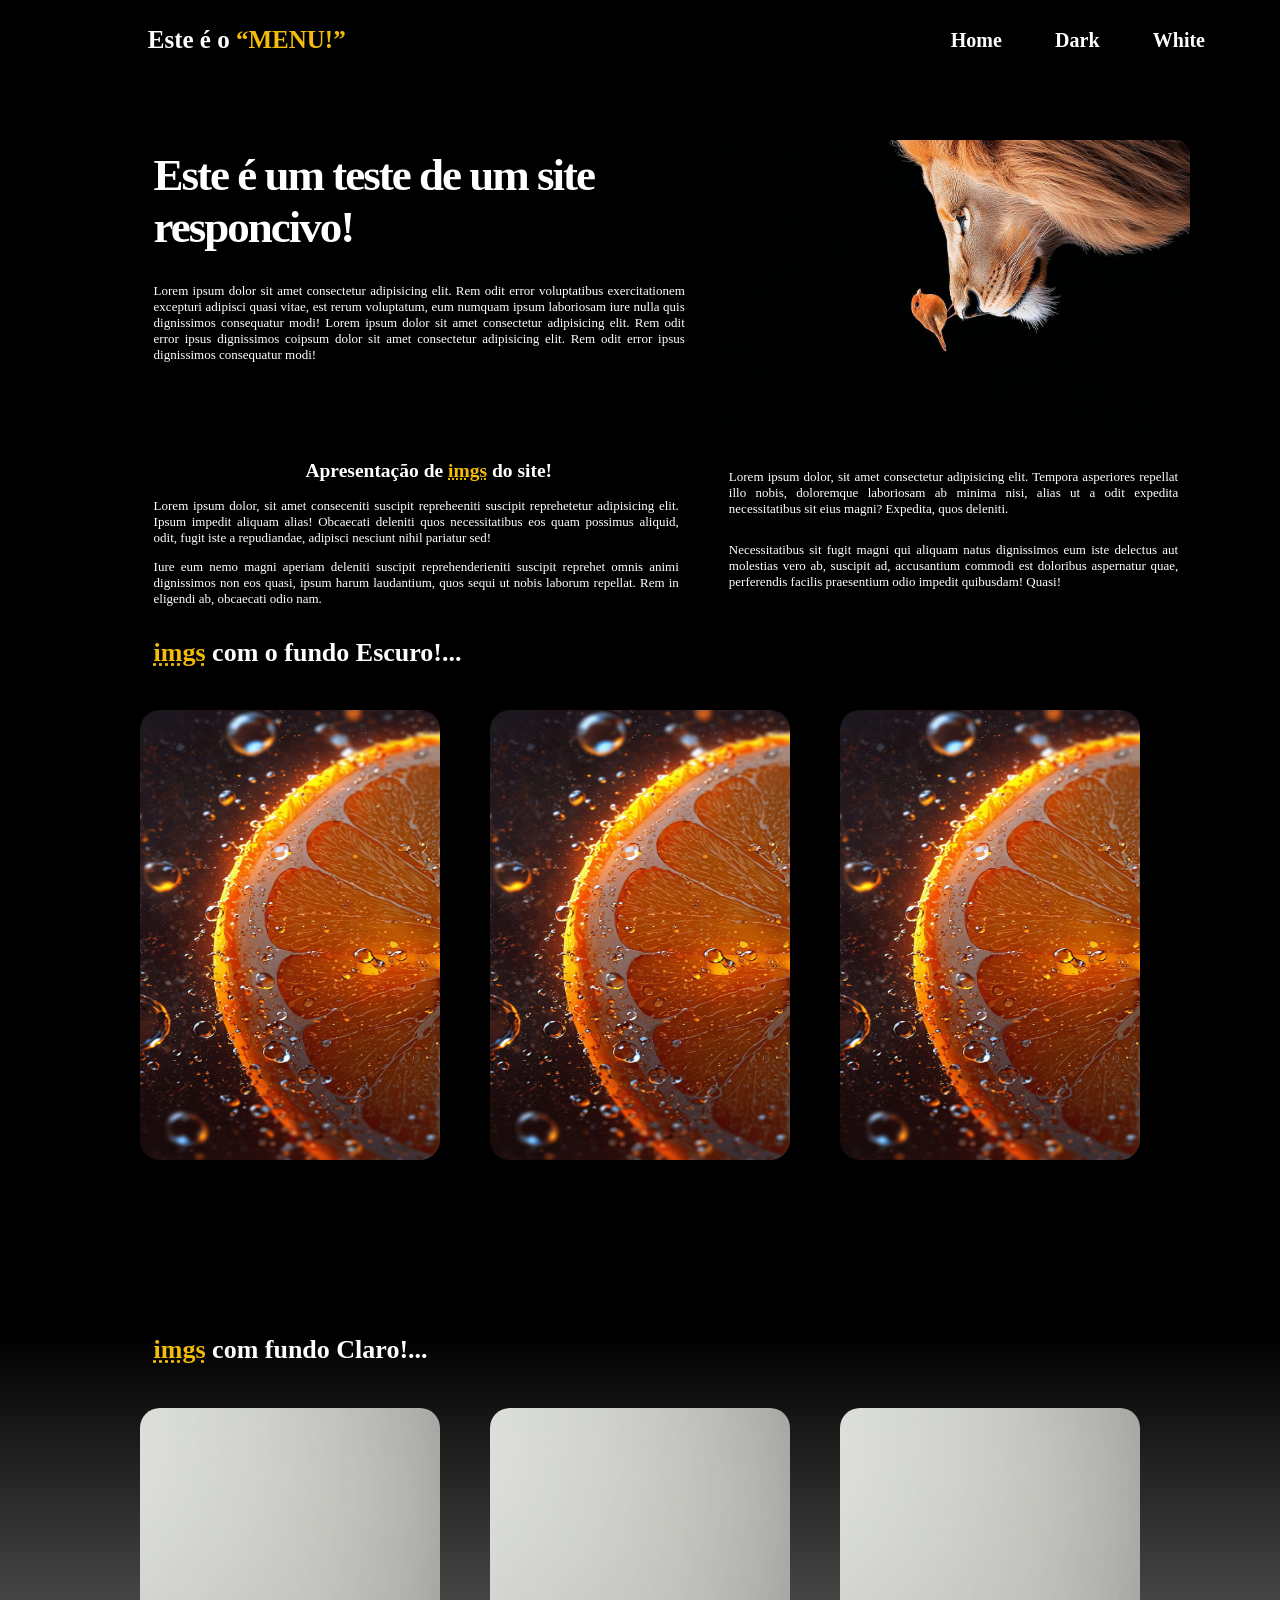
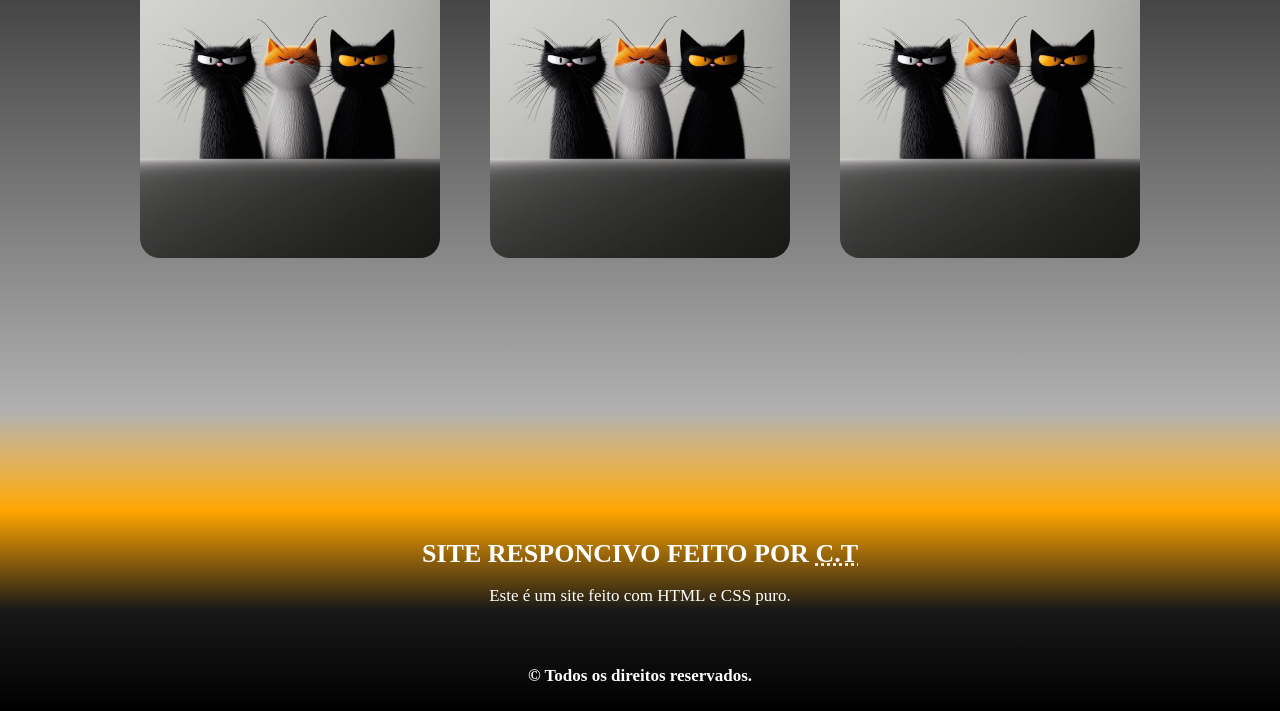
<file: SITE EM PROGREÇO/HTML/index.html>
<!DOCTYPE html>
<html lang="pt-br">
<head>
    <meta charset="UTF-8">
    <meta name="viewport" content="width=device-width, initial-scale=1.0">
    <meta name="description" content="imagens">
    <link rel="stylesheet" href="../css/estilo.css">
    <link rel="stylesheet" href="../css/responsivo.css">
    <link rel="shortcut icon" href="../img/logo.png" type="image/x-icon">
    <title>Full Stake</title>
</head>
<body>

    <nav class="nav">
       <div class="menu">
       <h1>Este é o <q style="color: rgb(243, 188, 9);font-family: 'Times New Roman', Times, serif;">MENU!</q></h1>
          </div>
          <div class="links">
            <a href="#casa">Home</a>
            <a href="#escuro">Dark</a>
            <a href="#branca">White</a>
          </div>
    </nav>

    <header id="casa" class="header_pai">
        <div class="header_filho">
            <h1>Este é um teste de um site responcivo!</h1>
            <p>Lorem ipsum dolor sit amet consectetur adipisicing elit. Rem odit error voluptatibus exercitationem excepturi adipisci quasi vitae, est rerum voluptatum, eum numquam ipsum laboriosam iure nulla quis dignissimos consequatur modi!
            Lorem ipsum dolor sit amet consectetur adipisicing elit. Rem odit error ipsus dignissimos coipsum dolor sit amet consectetur adipisicing elit. Rem odit error ipsus dignissimos consequatur modi!</p>
        </div>
        <div class="header_imag">
            <img style="width: 480px; height: 300px;border-radius: 15px;" src="../img/leao_fundo_preto.jpg">
        </div>
    </header>

    <section class="secao">
        <div class="secao_filho">
        <h1 style="text-align:center;">Apresentação de <abbr style="color: rgb(243, 188, 9);"    title="imagens">imgs</abbr> do site!</h1>
        <p>Lorem ipsum dolor, sit amet conseceniti suscipit repreheeniti suscipit reprehetetur adipisicing elit. Ipsum impedit aliquam alias! Obcaecati deleniti quos necessitatibus eos quam possimus aliquid, odit, fugit iste a repudiandae, adipisci nesciunt nihil pariatur sed!</p>
        <p>Iure eum nemo magni aperiam deleniti suscipit reprehenderieniti suscipit reprehet omnis animi dignissimos non eos quasi, ipsum harum laudantium, quos sequi ut nobis laborum repellat. Rem in eligendi ab, obcaecati odio nam.</p>
        </div>
        <div class="secao_cassule">
            <p >Lorem ipsum dolor, sit amet consectetur adipisicing elit. Tempora asperiores repellat illo nobis, doloremque laboriosam ab minima nisi, alias ut a odit expedita necessitatibus sit eius magni? Expedita, quos deleniti.</p>
            <p>Necessitatibus sit fugit magni qui aliquam natus dignissimos eum iste delectus aut molestias vero ab, suscipit ad, accusantium commodi est doloribus aspernatur quae, perferendis facilis praesentium odio impedit quibusdam! Quasi!</p>  
        </div>
    </section>

    <div class="baixa_secao">
     <div class="BS_1">
        <h1 id="escuro" ><abbr style="color: rgb(243, 188, 9);"  title="imagens">imgs</abbr> com o fundo Escuro!...</h1>
     </div>
     <div class="imgs">
         <img src="../img/laranja_fundo_preto.jpeg">
         <img src="../img/laranja_fundo_preto.jpeg">
        <img src="../img/laranja_fundo_preto.jpeg">
     </div>
</div>


     <header class="ultimo_header">
        <div class="ultima_div">
            <h1 id="branca"><abbr style="color: rgb(243, 188, 9);" title="imagens">imgs</abbr> com fundo Claro!...</h1> </div>
           <div class="ultimas_imgs">
            <img src="../img/cats_fundo_branco.jpeg" alt="">
            <img src="../img/cats_fundo_branco.jpeg" alt="">
            <img src="../img/cats_fundo_branco.jpeg" alt="">
          
        </div>

        <footer>
            <div class="rodape">
                <h1 style="color:white;">SITE RESPONCIVO FEITO POR <abbr title="Cristóvão Tiago">C.T</abbr></h1>
                <P>Este é um site feito com HTML e CSS puro.</P> 
                  <b style="color: white;font-size: 17px;">© Todos os direitos reservados.</b>
            </div>
        </footer>
     </header>
</body>
</html>
</file>
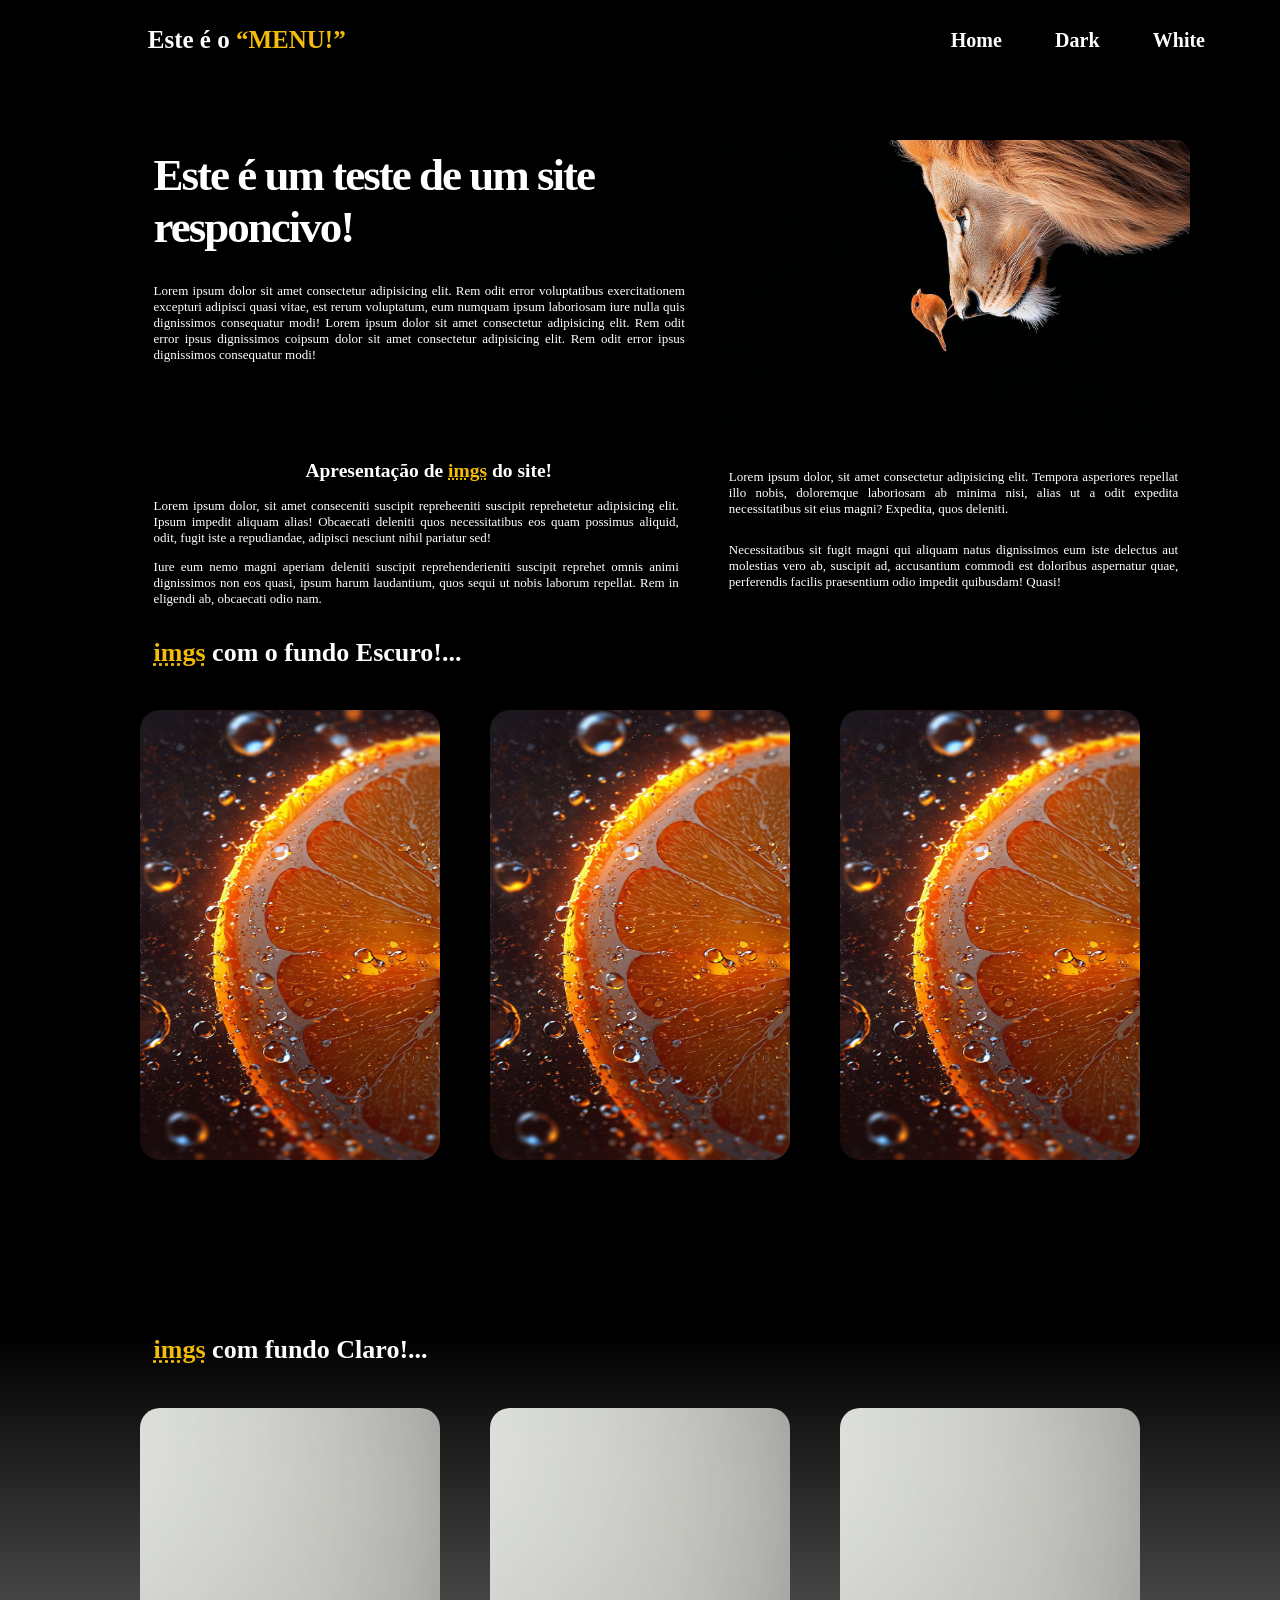
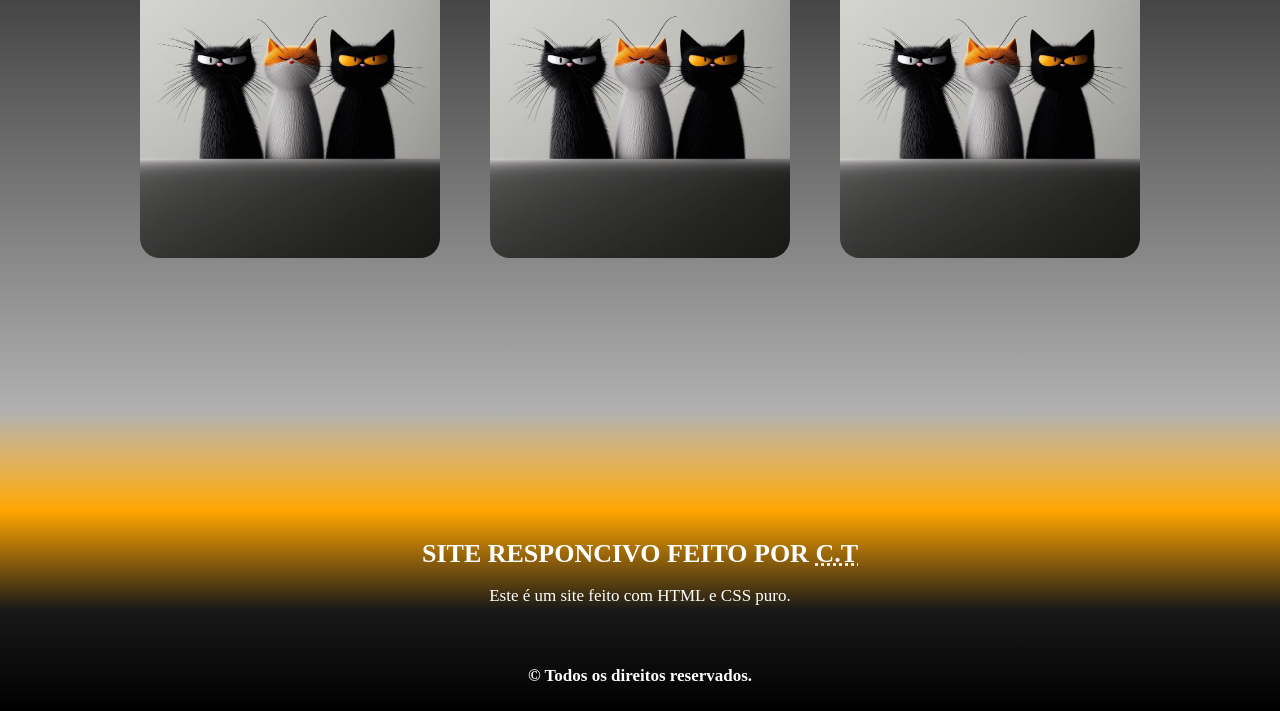
<file: SITE EM PROGREÇO/HTML/site.html>
<!DOCTYPE html>
<html lang="pt-br">
<head>
    <meta charset="UTF-8">
    <meta name="viewport" content="width=device-width, initial-scale=1.0">
    <meta name="description" content="imagens">
    <link rel="stylesheet" href="../css/estilo.css">
    <link rel="stylesheet" href="../css/responsivo.css">
    <link rel="shortcut icon" href="../img/logo.png" type="image/x-icon">
    <title>Full Stake</title>
</head>
<body>

    <nav class="nav">
       <div class="menu">
       <h1>Este é o <q style="color: rgb(243, 188, 9);font-family: 'Times New Roman', Times, serif;">MENU!</q></h1>
          </div>
          <div class="links">
            <a href="#casa">Home</a>
            <a href="#escuro">Dark</a>
            <a href="#branca">White</a>
          </div>
    </nav>

    <header id="casa" class="header_pai">
        <div class="header_filho">
            <h1>Este é um teste de um site responcivo!</h1>
            <p>Lorem ipsum dolor sit amet consectetur adipisicing elit. Rem odit error voluptatibus exercitationem excepturi adipisci quasi vitae, est rerum voluptatum, eum numquam ipsum laboriosam iure nulla quis dignissimos consequatur modi!
            Lorem ipsum dolor sit amet consectetur adipisicing elit. Rem odit error ipsus dignissimos coipsum dolor sit amet consectetur adipisicing elit. Rem odit error ipsus dignissimos consequatur modi!</p>
        </div>
        <div class="header_imag">
            <img style="width: 480px; height: 300px;border-radius: 15px;" src="../img/leao_fundo_preto.jpg">
        </div>
    </header>

    <section class="secao">
        <div class="secao_filho">
        <h1 style="text-align:center;">Apresentação de <abbr style="color: rgb(243, 188, 9);"    title="imagens">imgs</abbr> do site!</h1>
        <p>Lorem ipsum dolor, sit amet conseceniti suscipit repreheeniti suscipit reprehetetur adipisicing elit. Ipsum impedit aliquam alias! Obcaecati deleniti quos necessitatibus eos quam possimus aliquid, odit, fugit iste a repudiandae, adipisci nesciunt nihil pariatur sed!</p>
        <p>Iure eum nemo magni aperiam deleniti suscipit reprehenderieniti suscipit reprehet omnis animi dignissimos non eos quasi, ipsum harum laudantium, quos sequi ut nobis laborum repellat. Rem in eligendi ab, obcaecati odio nam.</p>
        </div>
        <div class="secao_cassule">
            <p >Lorem ipsum dolor, sit amet consectetur adipisicing elit. Tempora asperiores repellat illo nobis, doloremque laboriosam ab minima nisi, alias ut a odit expedita necessitatibus sit eius magni? Expedita, quos deleniti.</p>
            <p>Necessitatibus sit fugit magni qui aliquam natus dignissimos eum iste delectus aut molestias vero ab, suscipit ad, accusantium commodi est doloribus aspernatur quae, perferendis facilis praesentium odio impedit quibusdam! Quasi!</p>  
        </div>
    </section>

    <div class="baixa_secao">
     <div class="BS_1">
        <h1 id="escuro" ><abbr style="color: rgb(243, 188, 9);"  title="imagens">imgs</abbr> com o fundo Escuro!...</h1>
     </div>
     <div class="imgs">
         <img src="../img/laranja_fundo_preto.jpeg">
         <img src="../img/laranja_fundo_preto.jpeg">
        <img src="../img/laranja_fundo_preto.jpeg">
     </div>
</div>


     <header class="ultimo_header">
        <div class="ultima_div">
            <h1 id="branca"><abbr style="color: rgb(243, 188, 9);" title="imagens">imgs</abbr> com fundo Claro!...</h1> </div>
           <div class="ultimas_imgs">
            <img src="../img/cats_fundo_branco.jpeg" alt="">
            <img src="../img/cats_fundo_branco.jpeg" alt="">
            <img src="../img/cats_fundo_branco.jpeg" alt="">
          
        </div>

        <footer>
            <div class="rodape">
                <h1 style="color:white;">SITE RESPONCIVO FEITO POR <abbr title="Cristóvão Tiago">C.T</abbr></h1>
                <P>Este é um site feito com HTML e CSS puro.</P> 
                  <b style="color: white;font-size: 17px;">© Todos os direitos reservados.</b>
            </div>
        </footer>
     </header>
</body>
</html>
</file>
<file: SITE EM PROGREÇO/css/estilo.css>
*{
    box-sizing: border-box;
}
html{
    scroll-behavior: smooth;
}

body{
    background-color: black;
    margin:0;
    font-size:13px;
    font-family: 'Times New Roman', Times, serif;
}
p{
    color: white;
    text-align: justify;
}
h1{
    color: white;
}
.nav{
    display: flex;
    height: 80px;
    flex-flow: row wrap;
    background:rgba(0, 0, 0, 0.822);
    justify-content: center;
    align-items: center;
    width:100%;
    position: fixed;
}
.menu{  
    margin-left:7%;
    flex: 20%;
    text-align: left;
}
.menu h1{
    text-align:center;
    font-size:25px;
}

.logo{
    background: white;
    width: 50px;
    height: 50px;
    border-radius: 50%;
}

.links{
    flex: 60%;
    text-align:right;
    margin-right:50px;
}
.links a{
    text-decoration:none;
    font-weight: bold;
    padding:3px 25px;
    font-size:20px;
    color: white;
}
.links a:hover{
    border-bottom: solid 2px white;
    color: rgb(243, 188, 9);
    border-radius: 15px;
}
.header_pai{ 
    display:flex;
    flex-flow: row wrap;
    justify-content: center;
    align-items: center;
    padding-top: 50px;
}
.header_filho{ 
    margin-left:12%;
    flex: 40%;
   
}
.header_filho h1{
    font-size: 45px;
    letter-spacing: -2px;
}
.header_imag{
    margin-top: 90px;
    text-align: center;
    margin-right: 5%;
    flex: 40%;
}
.secao{
    display:flex;
}
.secao_filho{ 
    margin-left:12%;
}
.secao_filho p{
    margin-right: 25px;
}

.secao_cassule{ 
    margin-right: 6%;
    text-align: center;  
   
}
.secao_cassule p{
    margin: 25px;
}
.baixa_secao{
    display: block;
    justify-content: center;
}
.BS_1{
    margin-left: 12%;
}
.imgs{
 display: flex;
 width: 100%;
 height: auto;
 justify-content: center;
 flex-direction: row;
 flex-wrap: wrap;
}
.imgs img{
    width: 300px;
    height:450px;
    margin: 10px;
    border-radius: 20px;
    margin: 25px;
}
.imgs img:hover{
     width: 290px;
    height:435px;
    border-radius:25px;
    box-shadow: 2px 5px 5px rgba(255, 255, 255, 0.233);
    cursor: pointer;
}







.ultimo_header{
    margin-top: 150px;
    width: 100%;
    height: auto;
    background: linear-gradient(black,white);
}
.ultima_div h1{
    margin-left: 12%;
}
.ultimas_imgs{
    display: flex;
    flex-wrap: wrap;
    justify-content: center;
}
.ultimas_imgs img{
    width: 300px;
    height:450px;
    margin: 10px;
    border-radius: 20px;
    margin: 25px;
}
.ultimas_imgs img:hover{
    width: 290px;
    height:435px;
    border-radius:25px;
    box-shadow: 2px 5px 5px black;
    cursor: pointer;
}
footer{ 
    display: flex;
    margin-top: 10%;
    width: 100%;
    height: 300px;
    background: linear-gradient(rgba(255, 255, 255, 0),orange,rgba(0, 0, 0, 0.897),#000000);
}
.rodape{ 
       flex: 100%;
    justify-content: center;
    text-align: center;
}
.rodape h1{
    text-align: center;
    margin-top: 10%;
}
.rodape p{
    font-size: 17px;
    text-align: center;
    margin-bottom: 60px;
}
</file>
<file: SITE EM PROGREÇO/css/responsivo.css>
@media (max-width: 1150px){
    .header_filho{
        flex: 100%;
        margin: 5%;
        text-align: center;
    }
    .header_imag{
        display: none;
    }
}
@media (max-width: 890px){
    .links{
        display: none;
    }   
    .nav{
        position: relative;
        text-align: center;
        margin: 0;
    }
    .header_filho{
        margin-top: 0;
    }
    .rodape{
        margin-top: 40px;
        font-size: 10px;
    }
}
@media (max-width: 658px){

    .secao{ 
       flex-wrap:wrap;
        margin: 5%;
    }  
    .secao_filho {
        margin: 0; 
        margin-left:25px;
    }
    .secao_cassule p{
        margin: 0;
        margin-left:25px;
    }
     .rodape{
        margin-top: 90px;
        font-size: 9px;
    }
   
}
</file>
